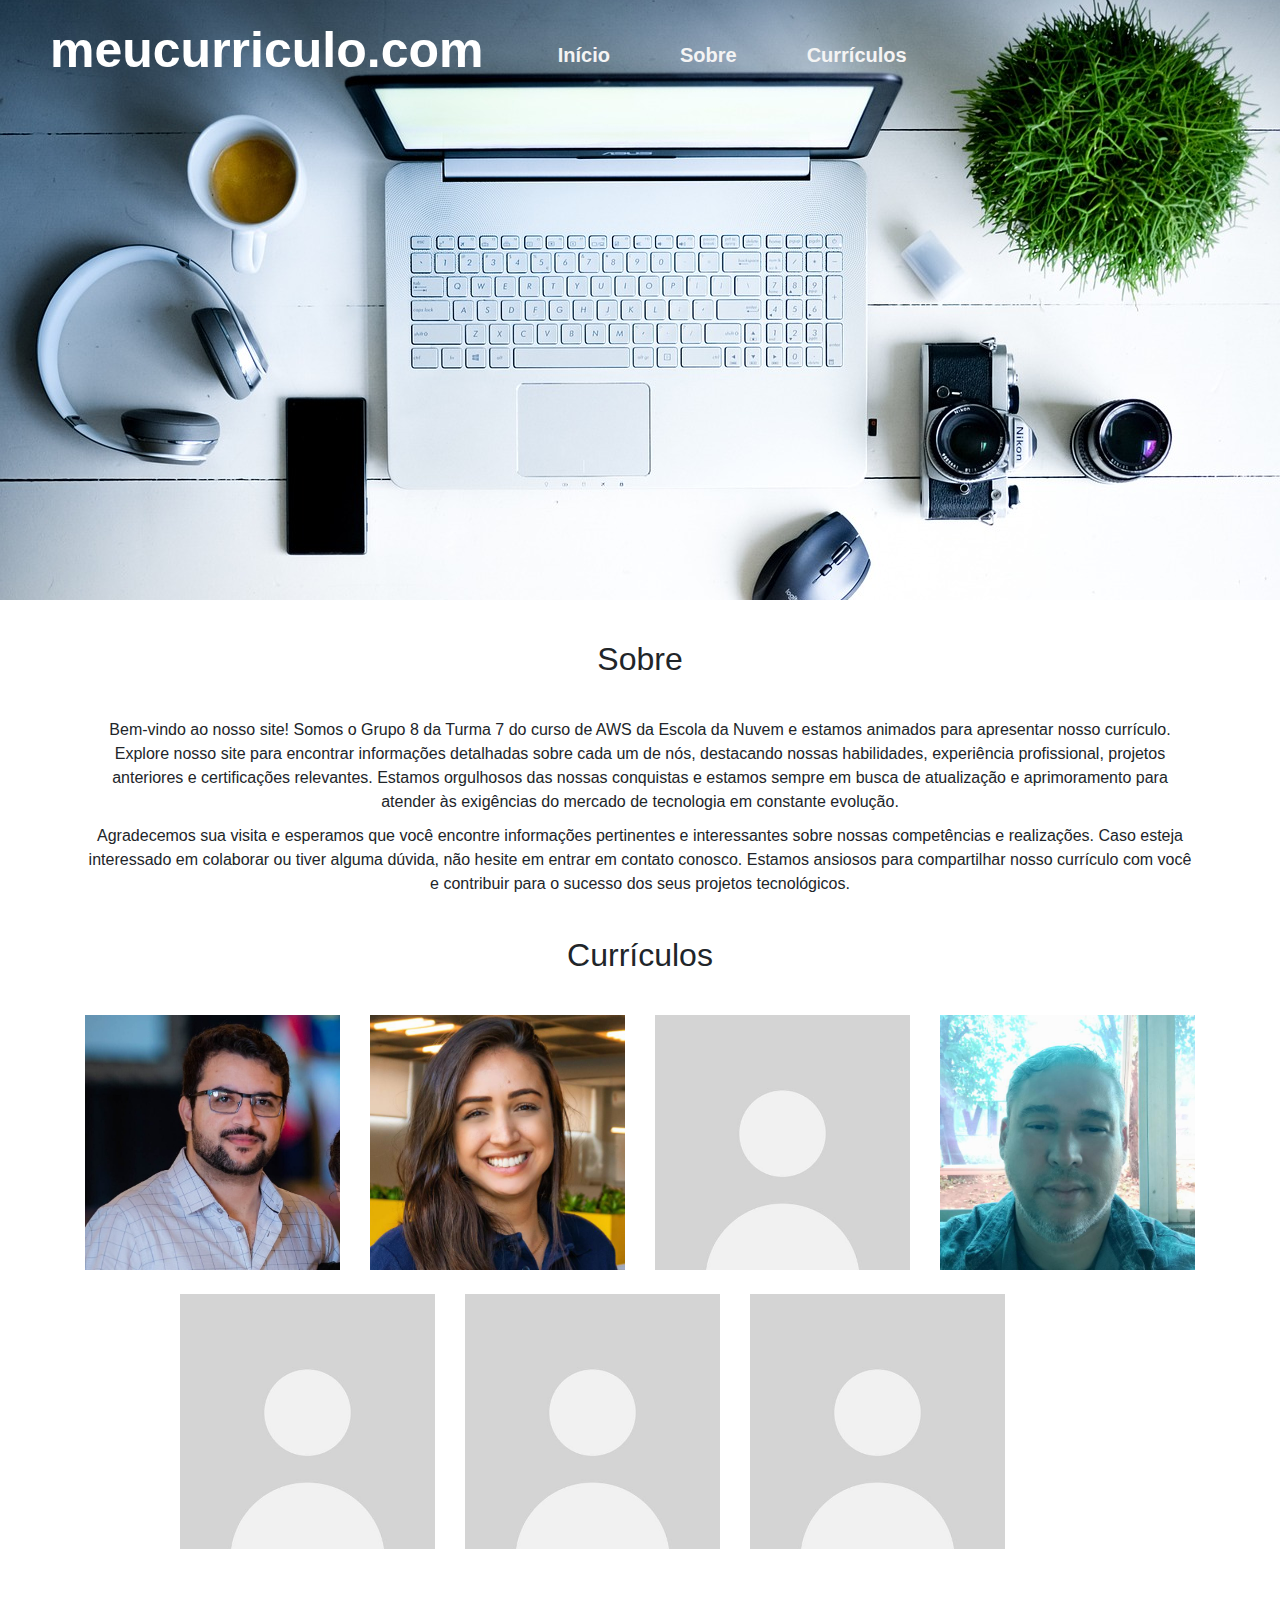
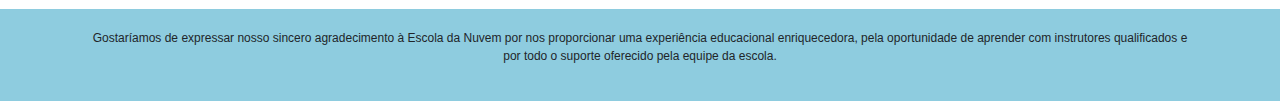
<file: projetoenuvem/index.html>
<!DOCTYPE html>
<html lang="pt-br">

<head>
  <meta charset="UTF-8">
  <meta name="viewport" content="width=device-width, initial-scale=1.0">
  <title>Meu Currículo</title>

  <link rel="stylesheet" href="reset.css">
  <link rel="stylesheet" href="style.css">
  <link rel="stylesheet" href="https://maxcdn.bootstrapcdn.com/bootstrap/4.0.0/css/bootstrap.min.css">

</head>

<body>
  <header>
      <div class="row align-items-center">
        <div class="col-md-4">
          <h1>meucurriculo.com</h1>
        </div>
        <div class="col-md-3">
          <nav class="menu d-flex justify-content-end">
            <a href="#" class="menu-link">Início</a>
            <a href="#sobre" class="menu-link">Sobre</a>
            <a href="#curriculo" class="menu-link">Currículos</a>
          </nav>
        </div>
      </div>
    </div>
  </header>

  <section id="sobre" class="texto">
    <div class="container">
      <h2 class="text-center">Sobre</h2>
      <p class="text-center">Bem-vindo ao nosso site! Somos o Grupo 8 da Turma 7 do curso de AWS da Escola da Nuvem e estamos animados para apresentar nosso currículo. Explore nosso site para encontrar informações detalhadas sobre cada um de nós, destacando nossas habilidades, experiência profissional, projetos anteriores e certificações relevantes. Estamos orgulhosos das nossas conquistas e estamos sempre em busca de atualização e aprimoramento para atender às exigências do mercado de tecnologia em constante evolução.</p>
      <p class="text-center">Agradecemos sua visita e esperamos que você encontre informações pertinentes e interessantes sobre nossas competências e realizações. Caso esteja interessado em colaborar ou tiver alguma dúvida, não hesite em entrar em contato conosco. Estamos ansiosos para compartilhar nosso currículo com você e contribuir para o sucesso dos seus projetos tecnológicos.</p>
    </div>
  </section>

  <section id="curriculo" class="imagem">
    <div class="container text-center">
      <h2>Currículos</h2>
      <div class="row mt-4">
        <div class="col-md-3">
          <a href="https://www.google.com.br" target="_blank">
            <img src="foto_perfil1.jpg" alt="Imagem 1" class="img-fluid">
          </a>
        </div>
        <div class="col-md-3">
          <a href="https://www.google.com.br" target="_blank">
            <img src="foto_perfil3.jpg" alt="Imagem 2" class="img-fluid">
          </a>
        </div>
        <div class="col-md-3">
          <a href="https://www.google.com.br" target="_blank">
            <img src="foto_perfil8.jpg" alt="Imagem 3" class="img-fluid">
          </a>
        </div>
        <div class="col-md-3">
          <a href="https://www.google.com.br" target="_blank">
            <img src="foto_perfil7.jpg" alt="Imagem 4" class="img-fluid">
          </a>
        </div>
      </div>
      <div class="row mt-4">
        <div class="col-md-3 offset-md-1">
          <a href="https://www.google.com.br" target="_blank">
            <img src="foto_perfil8.jpg" alt="Imagem 5" class="img-fluid">
          </a>
        </div>
        <div class="col-md-3">
          <a href="https://www.google.com.br" target="_blank">
            <img src="foto_perfil8.jpg" alt="Imagem 6" class="img-fluid">
          </a>
        </div>
        <div class="col-md-3">
          <a href="https://www.google.com.br" target="_blank">
            <img src="foto_perfil8.jpg" alt="Imagem 7" class="img-fluid">
          </a>
        </div>
      </div>
    </div>
  </section>

  <footer>
    <div class="container">
      <p>Gostaríamos de expressar nosso sincero agradecimento à Escola da Nuvem por nos proporcionar uma experiência educacional enriquecedora, pela oportunidade de aprender com instrutores qualificados e por todo o suporte oferecido pela equipe da escola.</p>
    </div>
  </footer>

  <script src="https://code.jquery.com/jquery-3.2.1.slim.min.js"></script>
  <script src="https://cdnjs.cloudflare.com/ajax/libs/popper.js/1.12.9/umd/popper.min.js"></script>
  <script src="https://maxcdn.bootstrapcdn.com/bootstrap/4.0.0/js/bootstrap.min.js"></script>
</body>

</html>
</file>
<file: projetoenuvem/style.css>
header {
  background-image: url("imagem1.jpg");
  background-size: cover;
  background-position: center top -100px;
  height: 600px;
  color: #fff;

}

header h1 {
  font-weight: bold;
  font-size: 50px;
  padding-left: 50px;
  padding-top: 20px;

}

.menu {
  display: flex;
  justify-content: flex-end;
  gap: 70px;
  margin-left: 470px;
}

.menu-link {
  color: rgb(244, 244, 244);
  /* Altere para a cor desejada */
  text-size-adjust: 70px;
  font-weight: bold;
  font-size: 20px;
  padding-top: 22px;
}

.texto {
  margin-bottom: 0;
}

section h2 {
  margin-top: 40px;
  margin-bottom: 40px;
}

section p {
  margin-bottom: 10px;
}

.imagem {
  padding-bottom: 60px;
}

footer {
  background-color: #8eccdf;
  padding: 20px 0;
  text-align: center;
  font-size: 12px;
}

/* Estilos para telas menores - 1024px */
@media (max-width: 1024px) {
  header {
    width: 100%;
    display: flex;
    justify-content: space-between;
    text-align: left;
    height: 400px;
    background-position: center top 0px;
  }

  header h1 {
  font-size: 30px;
  padding-left: 50px;
  padding-top: 0px;
}

.menu {
  margin-left: 0px;
  margin-right: 50px;

}

.menu-link {
  font-size: 16px;
  padding-top: 0px;
  margin-top: 0px;
}

  .texto {
    margin-bottom: 0;
  }

  .imagem {
    padding-bottom: 60px;
  }


}
</file>
